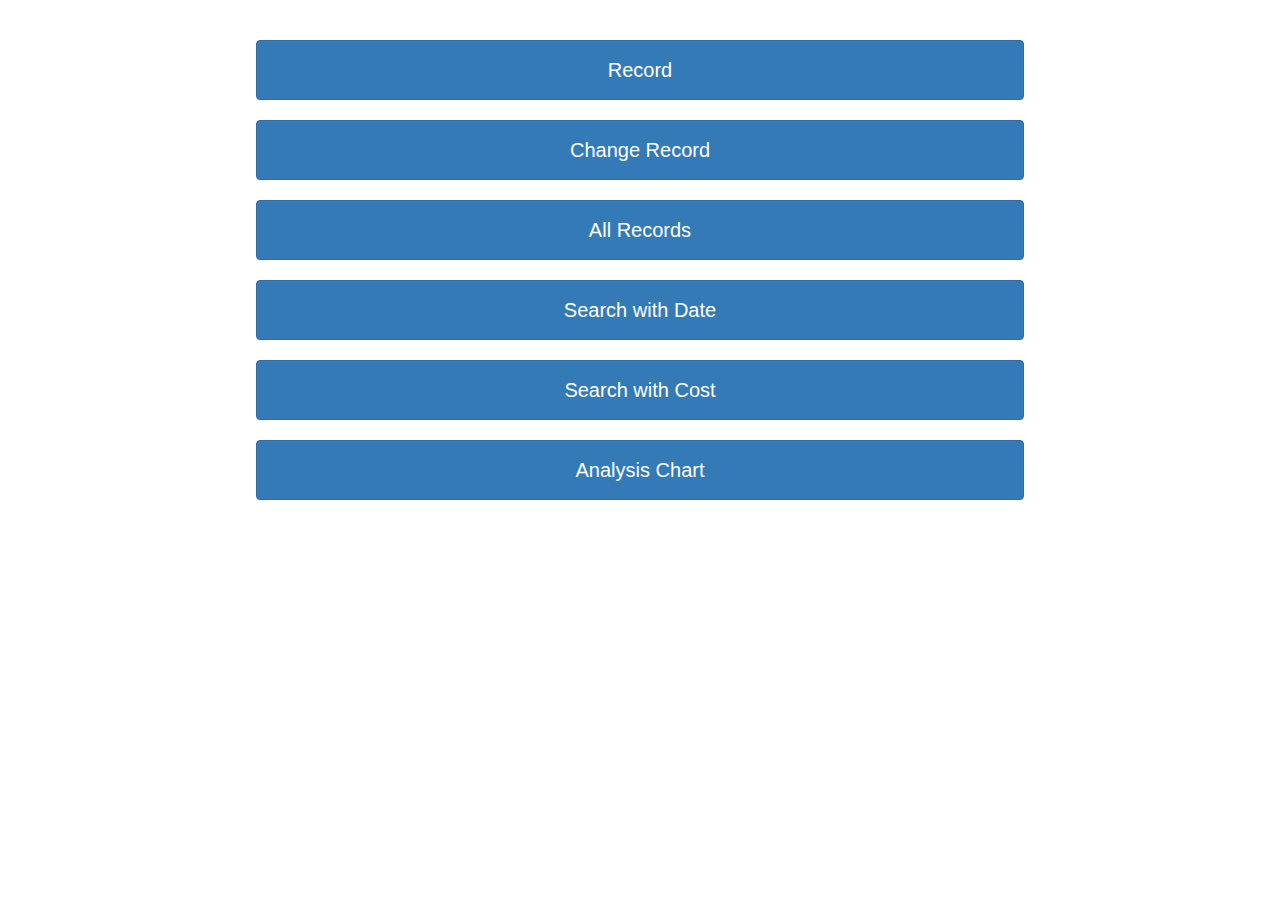
<file: index.html>
<!DOCTYPE html>
<html>
<head>
  <meta charset="utf-8">
  <script type="text/javascript" src="js/jquery.min.js"></script>
  <script type="text/javascript" src="js/bootstrap.min.js"></script>
  <script type="text/javascript" src="js/fdb-all.min.js"></script>
  <link href="css/bootstrap.css" rel="stylesheet">
  <link rel="stylesheet" type="text/css" href="css/style.css">
  <meta name="viewport" content="width=device-width,initial-scale=1,maximum-scale=1">
  <title>Money Spending Record</title>
</head>
<body>
  <br>
  <br>
  <button class="btn btn-primary index" onclick="location.href='record.html'">Record</button>
  <br>
  <br>
  <button class="btn btn-primary index" onclick="location.href='changerecord.html'">Change Record</button>
  <br>
  <br>
  <button class="btn btn-primary index" onclick="location.href='allrecords.html'">All Records</button>
  <br>
  <br>
  <button class="btn btn-primary index" onclick="location.href='date.html'">Search with Date</button>
  <br>
  <br>
  <button class="btn btn-primary index" onclick="location.href='cost.html'">Search with Cost</button>
  <br>
  <br>
  <button class="btn btn-primary index" onclick="location.href='chart.html'">Analysis Chart</button>
</body>
</html>
</file>
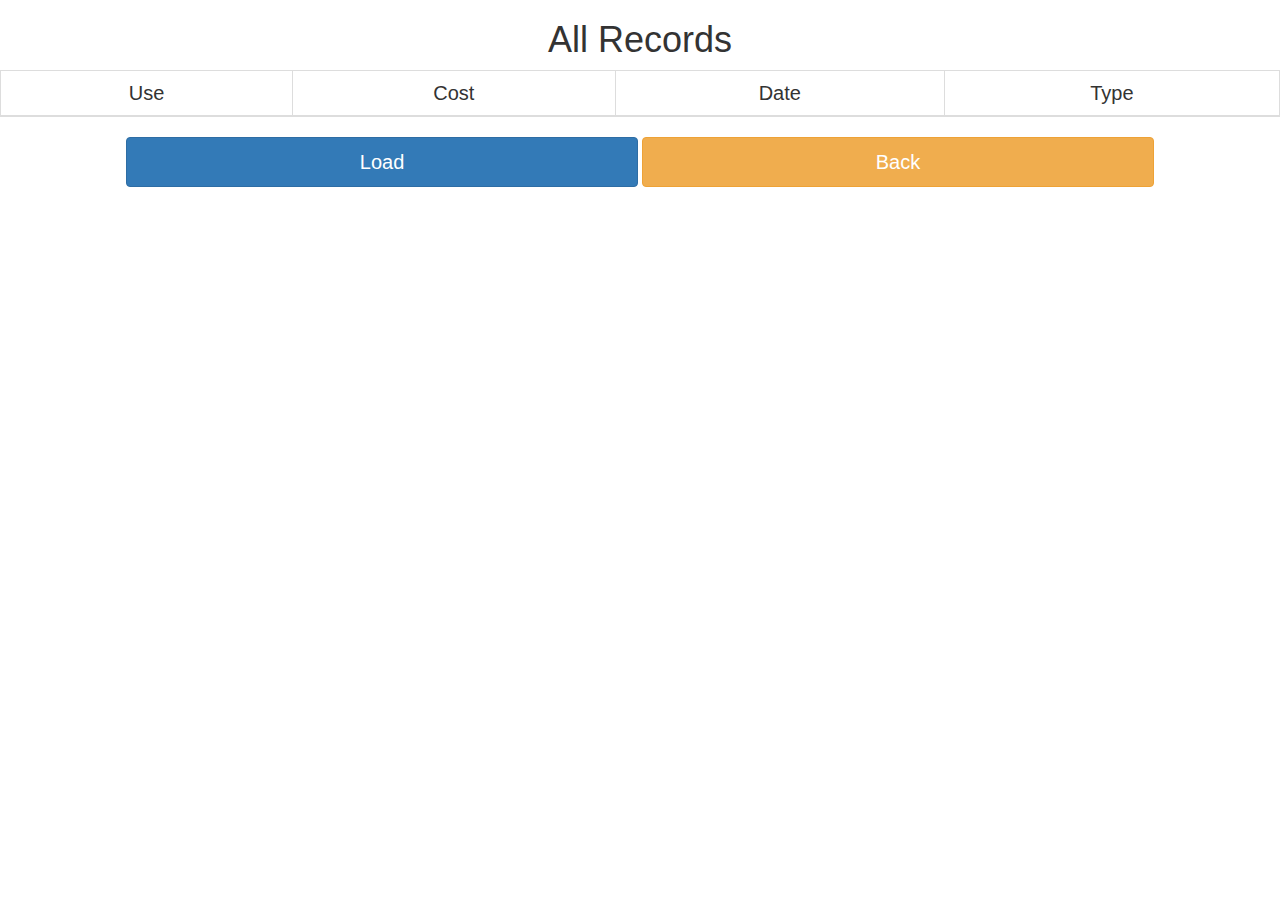
<file: allrecords.html>
<!DOCTYPE html>
<html>
<head>
  <meta charset="utf-8">
  <script type="text/javascript" src="js/jquery.min.js"></script>
  <script type="text/javascript" src="js/bootstrap.min.js"></script>
  <script type="text/javascript" src="js/fdb-all.min.js"></script>
  <link href="css/bootstrap.css" rel="stylesheet">
  <link rel="stylesheet" type="text/css" href="css/style.css">
  <meta name="viewport" content="width=device-width,initial-scale=1,maximum-scale=1">
  <title>All Records</title>
</head>
<body>
  <h1>All Records</h1>
  <table class="table table-bordered">
    <thead>
      <tr>
        <td>Use</td>
        <td>Cost</td>
        <td>Date</td>
        <td>Type</td>
      </tr>
    </thead>
    <tbody id="a">
    </tbody>
  </table>
  <button class="btn btn-primary button" id="allrecordsload">Load</button>
  <button class="btn btn-warning button" onclick="location.href='index.html'">Back</button>
  <script type="text/javascript">
    var fdb = new ForerunnerDB();
    var db = fdb.db("mydb");
    var aCollection = db.collection('a');
    aCollection.load();
    function createString(use,cost,date,type){
      return "<tr><td>"+use+"</td><td>"+cost+"</td><td>"+date+"</td><td>"+type+"</td></tr>";
    }
    $("#allrecordsload").click(function(){
      $("#a tr").remove();
      var a=aCollection.find({},{
        $orderBy:{date:-1}
      });
      for(var i=0;i<a.length;i++){
        var use=a[i].use;
        var cost=a[i].cost;
        var date=a[i].date;
        var type=a[i].type;
        $("#a").append(createString(use,cost,date,type))
      };
    });
  </script>
</body>
</html>
</file>
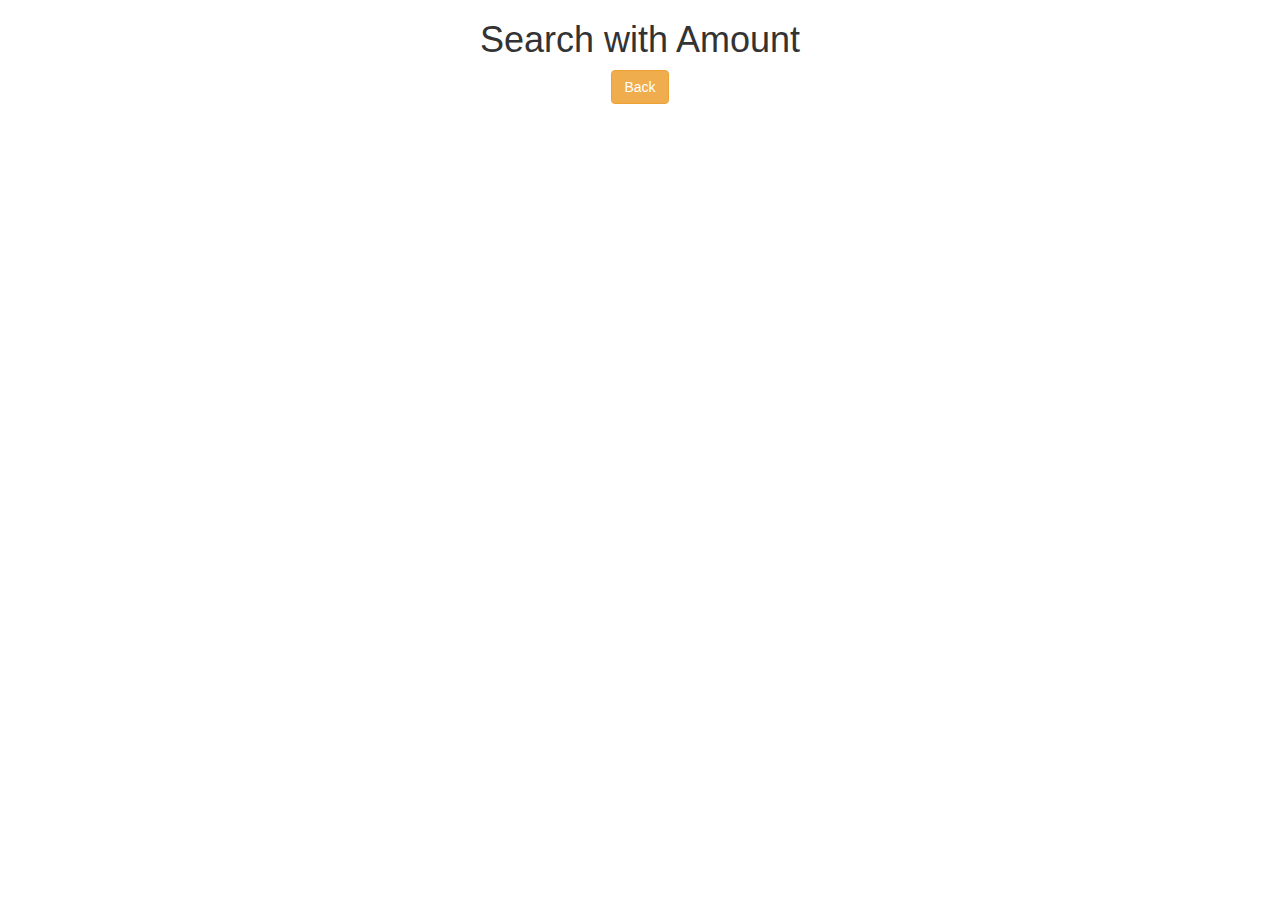
<file: amount.html>
<!DOCTYPE html>
<html>
<head>
  <meta charset="utf-8">
  <script type="text/javascript" src="https://code.jquery.com/jquery-1.12.2.min.js"></script>
  <script type="text/javascript" src="js/bootstrap.min.js"></script>
  <script type="text/javascript" src="js/fdb-all.min.js"></script>
  <link rel="stylesheet" type="text/css" href="css/style.css">
  <meta name="viewport" content="width=device-width,initial-scale=1,maximum-scale=1">
  <link href="css/bootstrap.css" rel="stylesheet">
  <title>Amount</title>
</head>
<body>
  <h1>Search with Amount</h1>
  <button class="btn btn-warning" onclick="location.href='index.html'">Back</button>
</body>
</html>
</file>
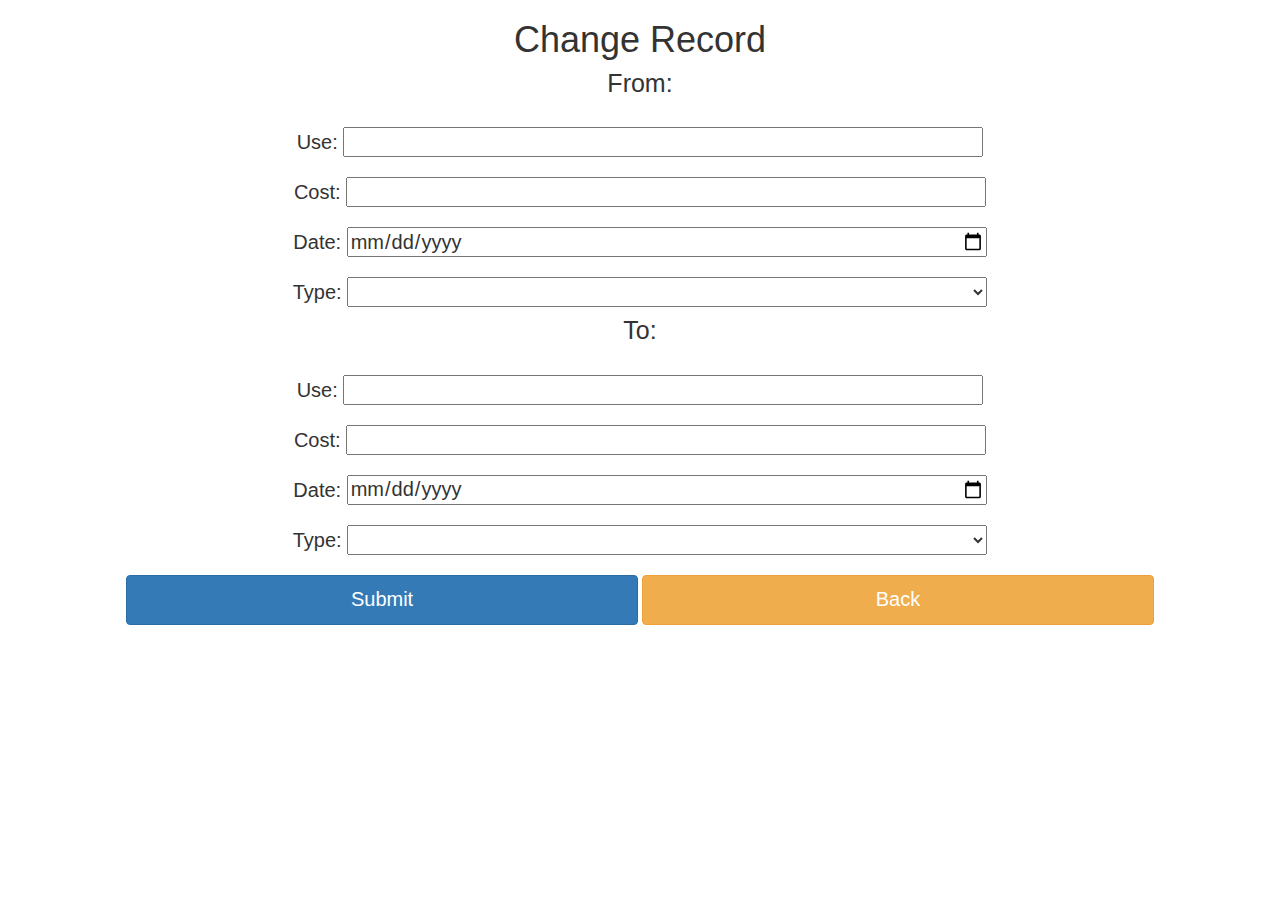
<file: changerecord.html>
<!DOCTYPE html>
<html>
<head>
  <meta charset="utf-8">
  <script type="text/javascript" src="js/jquery.min.js"></script>
  <script type="text/javascript" src="js/bootstrap.min.js"></script>
  <script type="text/javascript" src="js/fdb-all.min.js"></script>
  <link href="css/bootstrap.css" rel="stylesheet">
  <link rel="stylesheet" type="text/css" href="css/style.css">
  <meta name="viewport" content="width=device-width,initial-scale=1,maximum-scale=1">
  <title>Change Record</title>
</head>
<body>
  <h1>Change Record</h1>
  <h4>From:</h4>
  <br>
  <span>Use: </span><input type="text" id="changeuse1" class="input">
  <br>
  <br>
  <span>Cost: </span><input type="text" id="changecost1" class="input">
  <br>
  <br>
  <span>Date: </span><input type="date" id="changedate1" class="input">
  <br>
  <br>
  <span>Type: </span><select id="changetype1" class="input">
    <option value=""></option>
    <option value="food">Food</option>
    <option value="transportation">Transportation</option>
    <option value="education">Education</option>
    <option value="deposit">Deposit</option>
    <option value="others">Others</option>
  </select>
  <br>
  <h4>To:</h4>
  <br>
  <span>Use: </span><input type="text" id="changeuse2" class="input">
  <br>
  <br>
  <span>Cost: </span><input type="text" id="changecost2" class="input">
  <br>
  <br>
  <span>Date: </span><input type="date" id="changedate2" class="input">
  <br>
  <br>
  <span>Type: </span><select id="changetype2" class="input">
    <option value=""></option>
    <option value="food">Food</option>
    <option value="transportation">Transportation</option>
    <option value="education">Education</option>
    <option value="deposit">Deposit</option>
    <option value="others">Others</option>
  </select>
  <br>
  <br>
  <button class="btn btn-primary button" id="changerecordsubmit">Submit</button>
  <button class="btn btn-warning button" onclick="location.href='index.html'">Back</button>
  <script type="text/javascript">
    var fdb = new ForerunnerDB();
    var db = fdb.db("mydb");
    var aCollection = db.collection('a');
    aCollection.load();
    $("#changerecordsubmit").click(function(){
      if($("#changeuse2").val()==""&&$("#changecost2").val()==""&&$("#changedate2").val()==""&&$("#changetype2").val()==""){
        aCollection.remove({
          use:$("#changeuse1").val(),
          cost:$("#changecost1").val()/1,
          date:$("#changedate1").val(),
          type:$("#changetype1").val()
        });
      }else{
        var a=aCollection.find({
          use:$("#changeuse1").val(),
          cost:$("#changecost1").val()/1,
          date:$("#changedate1").val(),
          type:$("#changetype1").val()
        })[0];
        aCollection.updateById(a._id,{
          use:$("#changeuse2").val(),
          cost:$("#changecost2").val()/1,
          date:$("#changedate2").val(),
          type:$("#changetype2").val()
        });
      }
      $("#changeuse1").val("");
      $("#changecost1").val("");
      $("#changedate1").val("");
      $("#changetype1").val("");
      $("#changeuse2").val("");
      $("#changecost2").val("");
      $("#changedate2").val("");
      $("#changetype2").val("");
      aCollection.save();
    });
  </script>
</body>
</html>
</file>
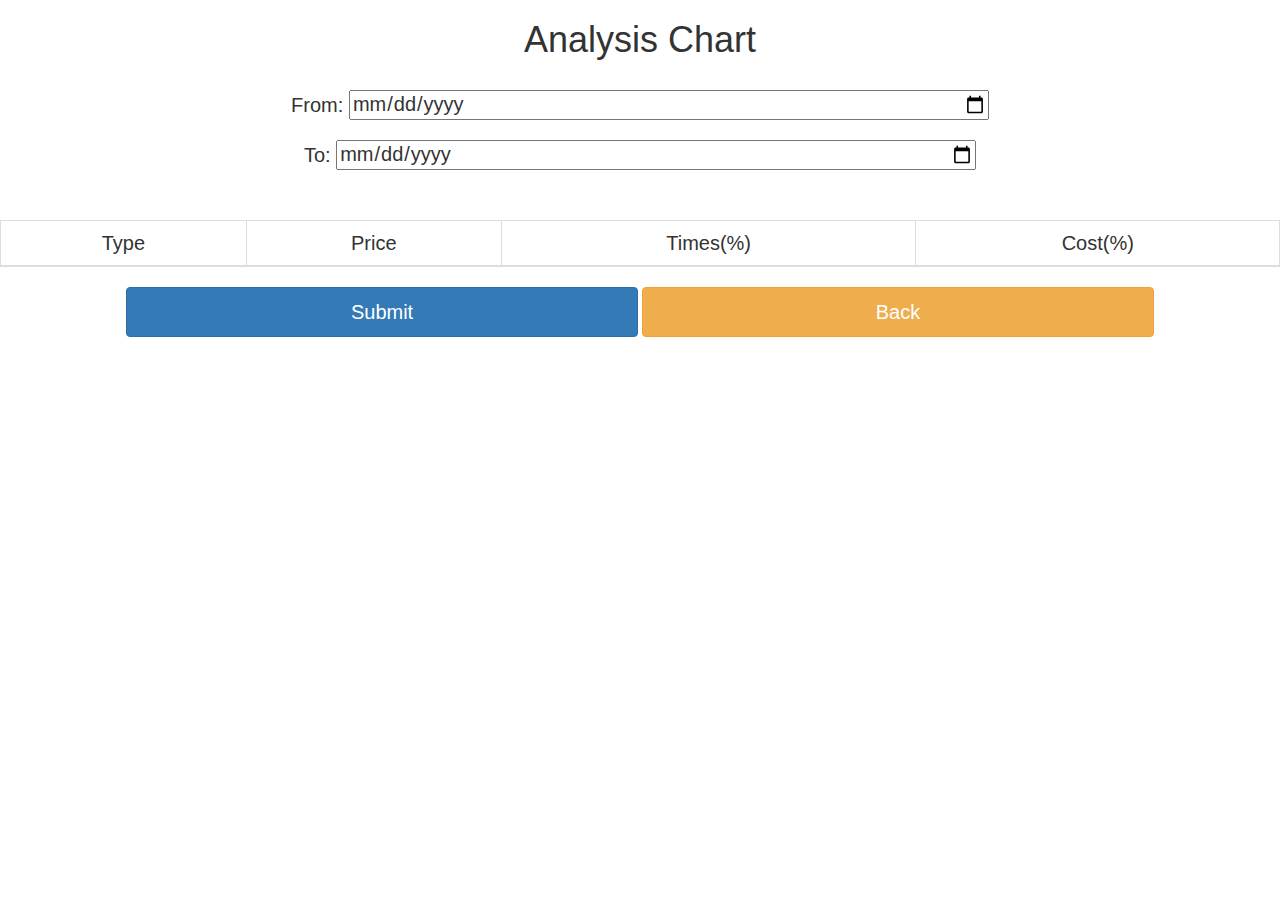
<file: chart.html>
<!DOCTYPE html>
<html>
<head>
  <meta charset="utf-8">
  <script type="text/javascript" src="js/jquery.min.js"></script>
  <script type="text/javascript" src="js/bootstrap.min.js"></script>
  <script type="text/javascript" src="js/fdb-all.min.js"></script>
  <link href="css/bootstrap.css" rel="stylesheet">
  <link rel="stylesheet" type="text/css" href="css/style.css">
  <meta name="viewport" content="width=device-width,initial-scale=1,maximum-scale=1">
  <title>Chart</title>
</head>
<body>
  <h1>Analysis Chart</h1>
  <br>
  <span>From: </span><input type="date" id="chartinput1" class="input">
  <br>
  <br>
  <span>To: </span><input type="date" id="chartinput2" class="input">
  <br>
  <br>
  <h4 id="times"></h4>
  <h4 id="spending"></h4>
  <br>
  <table class="table table-bordered tableclass">
    <thead id="thead">
      <tr>
        <td>Type</td>
        <td>Price</td>
        <td>Times(%)</td>
        <td>Cost(%)</td>
      </tr>
    </thead>
    <tbody id="a">
    </tbody>
  </table>
  <button class="btn btn-primary button" id="chartsubmit">Submit</button>
  <button class="btn btn-warning button" onclick="location.href='index.html'">Back</button>
  <script type="text/javascript">
    var fdb = new ForerunnerDB();
    var db = fdb.db("mydb");
    var aCollection = db.collection('a');
    aCollection.load();
    function createString(type,price,times,spending){
      return "<tr><td>"+type+"</td><td>"+price+"</td><td>"+times+"</td><td>"+spending+"</td></tr>";
    }
    $("#chartsubmit").click(function(){
      $("#a tr").remove();
      var a=aCollection.find({
        date:{
          $gte:$("#chartinput1").val(),
          $lte:$("#chartinput2").val()
        }
      });
      var ttimes=a.length;
      var tspending=0;
      for(var i=0;i<a.length;i++){
        tspending=tspending+a[i].cost;
      }
      $("#times").text("Times: "+ttimes);
      $("#spending").text("Spending: "+tspending);
      var j=1;
      var k="";
      var g="";
      while(j<6){
        if(j==1){
          k="food";
          l="Food";
        }
        if(j==2){
          k="transportation";
          l="Transportation";
        }
        if(j==3){
          k="education";
          l="Education";
        }
        if(j==4){
          k="deposit";
          l="Deposit";
        }
        if(j==5){
          k="others";
          l="Others";
        }
        var a=aCollection.find({
          date:{
            $gte:$("#chartinput1").val(),
            $lte:$("#chartinput2").val()
          },
          type:k
        });
        var type=l;
        var spending=0;
        for(var i=0;i<a.length;i++){
          spending=spending+a[i].cost;
        }
        var price=Math.round(spending/a.length);
        var times=Math.round(a.length/ttimes*100);
        spending=Math.round(spending/tspending*100);
        $("#a").append(createString(type,price,times,spending))
        j=j+1;
      }
    });
  </script>
</body>
</html>
</file>
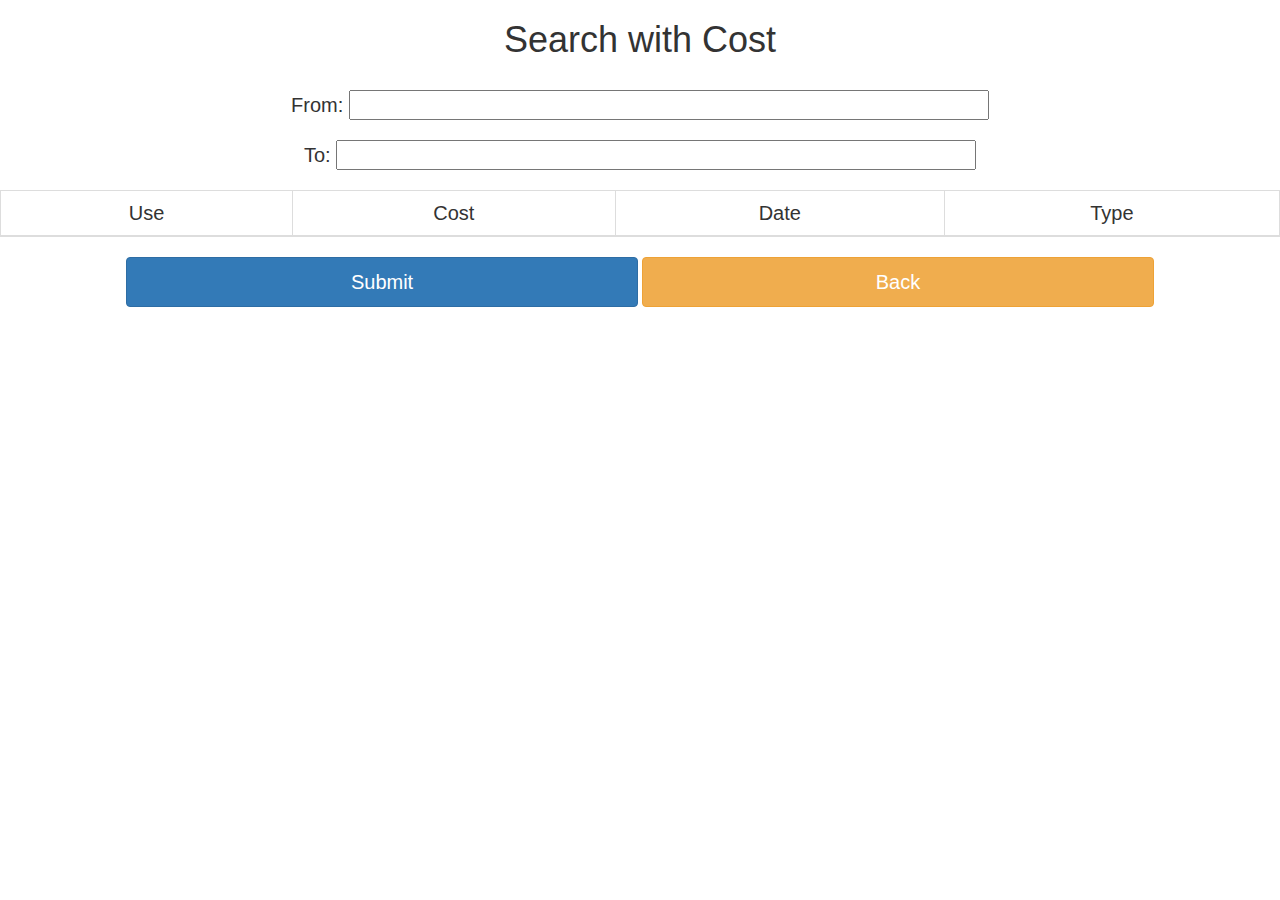
<file: cost.html>
<!DOCTYPE html>
<html>
<head>
  <meta charset="utf-8">
  <script type="text/javascript" src="js/jquery.min.js"></script>
  <script type="text/javascript" src="js/bootstrap.min.js"></script>
  <script type="text/javascript" src="js/fdb-all.min.js"></script>
  <link href="css/bootstrap.css" rel="stylesheet">
  <link rel="stylesheet" type="text/css" href="css/style.css">
  <meta name="viewport" content="width=device-width,initial-scale=1,maximum-scale=1">
  <title>Amount</title>
</head>
<body>
  <h1>Search with Cost</h1>
  <br>
  <span>From: </span><input type="text" id="costinput1" class="input">
  <br>
  <br>
  <span>To: </span><input type="text" id="costinput2" class="input">
  <br>
  <br>
  <table class="table table-bordered">
    <thead>
      <tr>
        <td>Use</td>
        <td>Cost</td>
        <td>Date</td>
        <td>Type</td>
      </tr>
    </thead>
    <tbody id="a">
    </tbody>
  </table>
  <button class="btn btn-primary button" id="costsubmit">Submit</button>
  <button class="btn btn-warning button" onclick="location.href='index.html'">Back</button>
  <script type="text/javascript">
    var fdb = new ForerunnerDB();
    var db = fdb.db("mydb");
    var aCollection = db.collection('a');
    aCollection.load();
    function createString(use,cost,date,type){
      return "<tr><td>"+use+"</td><td>"+cost+"</td><td>"+date+"</td><td>"+type+"</td></tr>";
    }
    $("#costsubmit").click(function(){
      var a=aCollection.find({
        cost:{
          $gte:$("#costinput1").val()/1,
          $lte:$("#costinput2").val()/1
        }
      },{
        $orderBy:{cost:-1}
      });
      $("#a tr").remove();
      for(var i=0;i<a.length;i++){
        var use=a[i].use;
        var cost=a[i].cost;
        var date=a[i].date;
        var type=a[i].type;
        $("#a").append(createString(use,cost,date,type))
      };
    });
  </script>
</body>
</html>
</file>
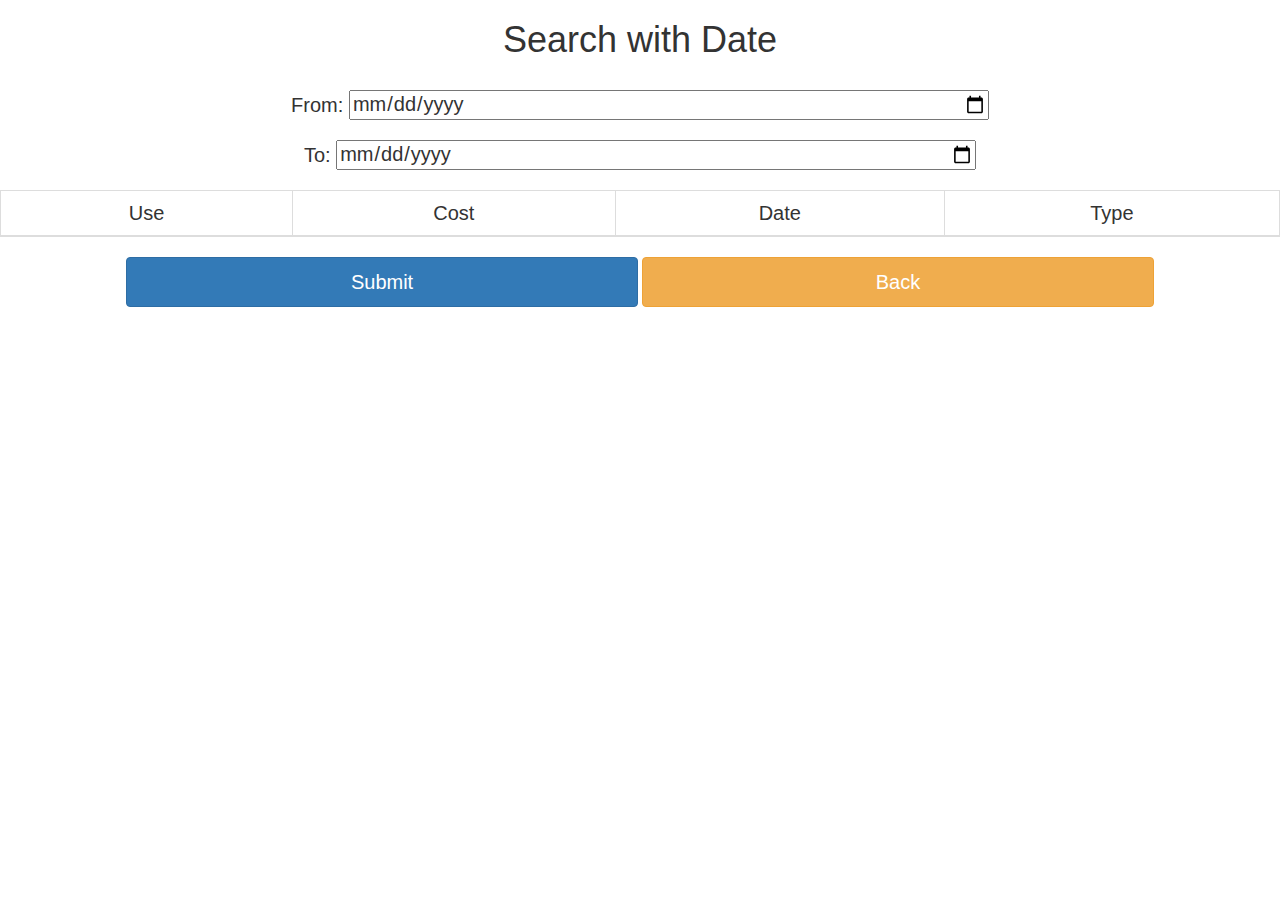
<file: date.html>
<!DOCTYPE html>
<html>
<head>
  <meta charset="utf-8">
  <script type="text/javascript" src="js/jquery.min.js"></script>
  <script type="text/javascript" src="js/bootstrap.min.js"></script>
  <script type="text/javascript" src="js/fdb-all.min.js"></script>
  <link href="css/bootstrap.css" rel="stylesheet">
  <link rel="stylesheet" type="text/css" href="css/style.css">
  <meta name="viewport" content="width=device-width,initial-scale=1,maximum-scale=1">
  <title>Date</title>
</head>
<body>
  <h1>Search with Date</h1>
  <br>
  <span>From: </span><input type="date" id="dateinput1" class="input">
  <br>
  <br>
  <span>To: </span><input type="date" id="dateinput2" class="input">
  <br>
  <br>
  <table class="table table-bordered">
    <thead>
      <tr>
        <td>Use</td>
        <td>Cost</td>
        <td>Date</td>
        <td>Type</td>
      </tr>
    </thead>
    <tbody id="a">
    </tbody>
  </table>
  <button class="btn btn-primary button" id="datesubmit">Submit</button>
  <button class="btn btn-warning button" onclick="location.href='index.html'">Back</button>
  <script type="text/javascript">
    var fdb = new ForerunnerDB();
    var db = fdb.db("mydb");
    var aCollection = db.collection('a');
    aCollection.load();
    function createString(use,cost,date,type){
      return "<tr><td>"+use+"</td><td>"+cost+"</td><td>"+date+"</td><td>"+type+"</td></tr>";
    }
    $("#datesubmit").click(function(){
      var a=aCollection.find({
        date:{
          $gte:$("#dateinput1").val(),
          $lte:$("#dateinput2").val()
        }
      },{
        $orderBy:{date:-1}
      });
      $("#a tr").remove();
      for(var i=0;i<a.length;i++){
        var use=a[i].use;
        var cost=a[i].cost;
        var date=a[i].date;
        var type=a[i].type;
        $("#a").append(createString(use,cost,date,type))
      };
    });
  </script>
</body>
</html>
</file>
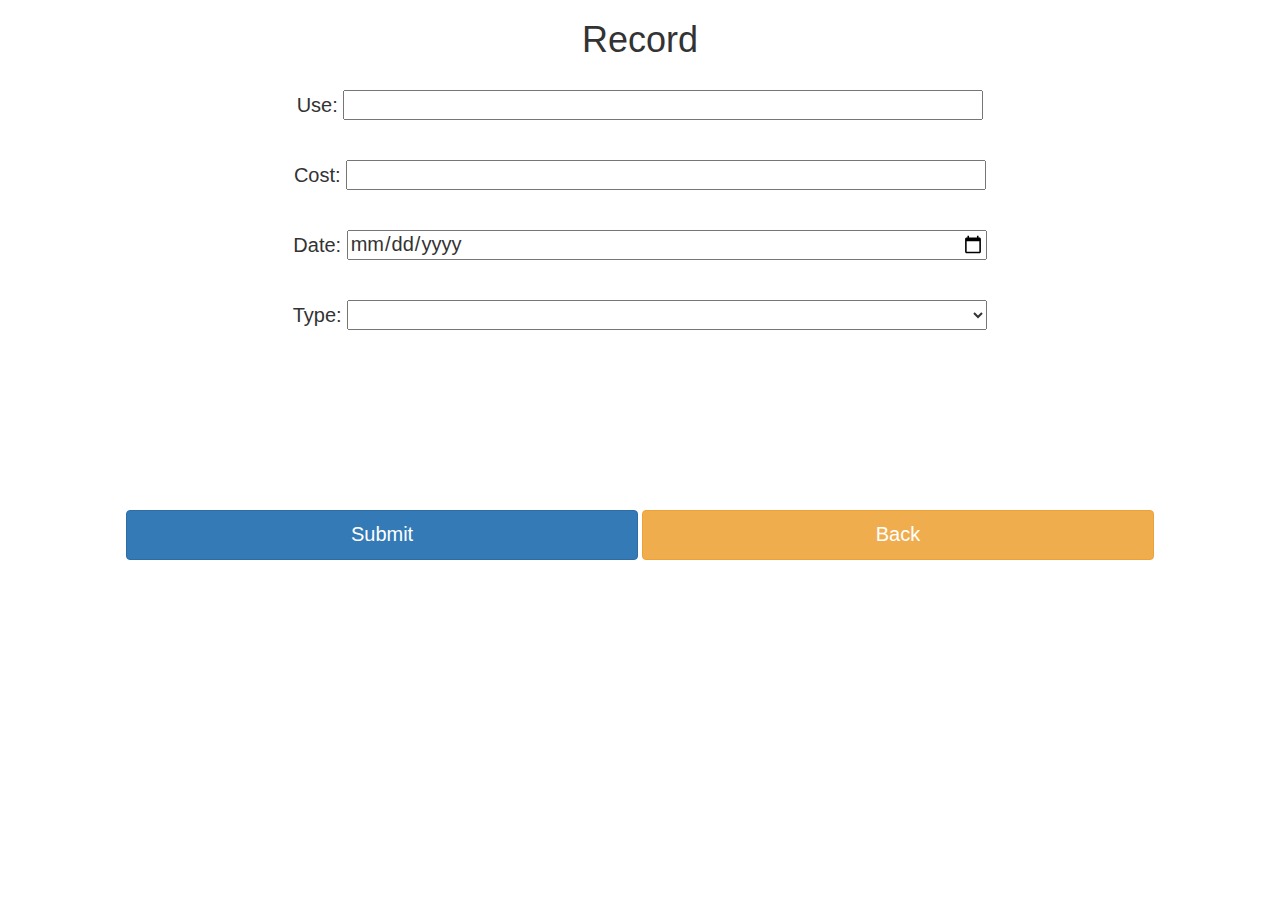
<file: record.html>
<!DOCTYPE html>
<html>
<head>
  <meta charset="utf-8">
  <script type="text/javascript" src="js/jquery.min.js"></script>
  <script type="text/javascript" src="js/bootstrap.min.js"></script>
  <script type="text/javascript" src="js/fdb-all.min.js"></script>
  <link href="css/bootstrap.css" rel="stylesheet">
  <link rel="stylesheet" type="text/css" href="css/style.css">
  <meta name="viewport" content="width=device-width,initial-scale=1,maximum-scale=1">
  <title>Record</title>
</head>
<body>
  <h1>Record</h1>
  <br>
  <span>Use: </span><input type="text" id="recorduse" class="input">
  <br>
  <br>
  <br>
  <span>Cost: </span><input type="text" id="recordcost" class="input">
  <br>
  <br>
  <br>
  <span>Date: </span><input type="date" id="recorddate" class="input">
  <br>
  <br>
  <br>
  <span>Type: </span><select id="reocrdtype" class="input">
    <option value=""></option>
    <option value="food">Food</option>
    <option value="transportation">Transportation</option>
    <option value="education">Education</option>
    <option value="deposit">Deposit</option>
    <option value="others">Others</option>
  </select>
  <br>
  <br>
  <br>
  <br>
  <br>
  <br>
  <br>
  <br>
  <br>
  <br>
  <button class="btn btn-primary button" id="recordsubmit">Submit</button>
  <button class="btn btn-warning button" onclick="location.href='index.html'">Back</button>
  <script type="text/javascript">
    var fdb = new ForerunnerDB();
    var db = fdb.db("mydb");
    var aCollection = db.collection('a');
    aCollection.load();
    $("#recordsubmit").click(function(){
      var aaa={
        use:$("#recorduse").val(),
        cost:$("#recordcost").val()/1,
        date:$("#recorddate").val(),
        type:$("#reocrdtype").val(),
      };
      $("#recorduse").val("");
      $("#recordcost").val("");
      $("#recorddate").val("");
      $("#reocrdtype").val("");
      aCollection.insert(aaa);
      aCollection.save();
    });
  </script>   
</body>
</html>
</file>
<file: css/style.css>
body{
  text-align:center;
}
.index{
  width:60%;
  height:60px;
  font-size:20px;
}
span{
  font-size:20px;
}
.input{
  width:50%;
  height:30px;
  font-size:20px;
}
.button{
  width:40%;
  height:50px;
  font-size:20px;
}
h4{
  font-size:25px;
}
thead{
  font-size:20px;
}
.thead{
  font-size:15px;
}
</file>
